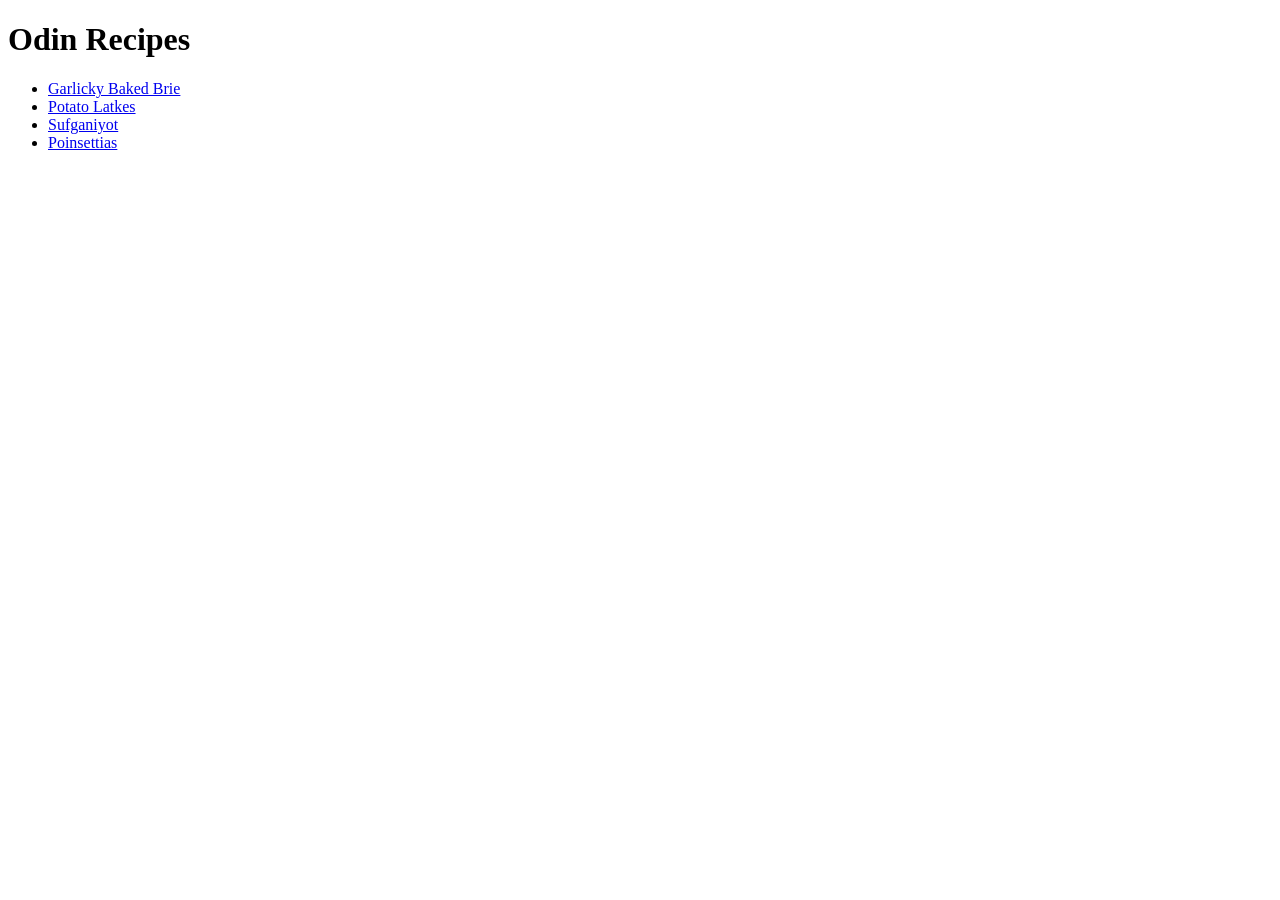
<file: index.html>
<!DOCTYPE html>
<html lang="en">
<head>
    <meta charset="UTF-8">
    <meta http-equiv="X-UA-Compatible" content="IE=edge">
    <meta name="viewport" content="width=device-width, initial-scale=1.0">
    <title>Odin recipes</title>
</head>
<body>
    <h1>Odin Recipes</h1>
    <ul>
        <li><a href="./recipes/garlicky_baked_brie.html">Garlicky Baked Brie</a></li>
        <li><a href="./recipes/Potato_latkes.html">Potato Latkes</a></li>
        <li><a href="./recipes/Sufganiyot.html">Sufganiyot</a></li>
        <li><a href="./recipes/Poinsettias.html">Poinsettias</a></li>
    </ul>
</body>
</html>
</file>
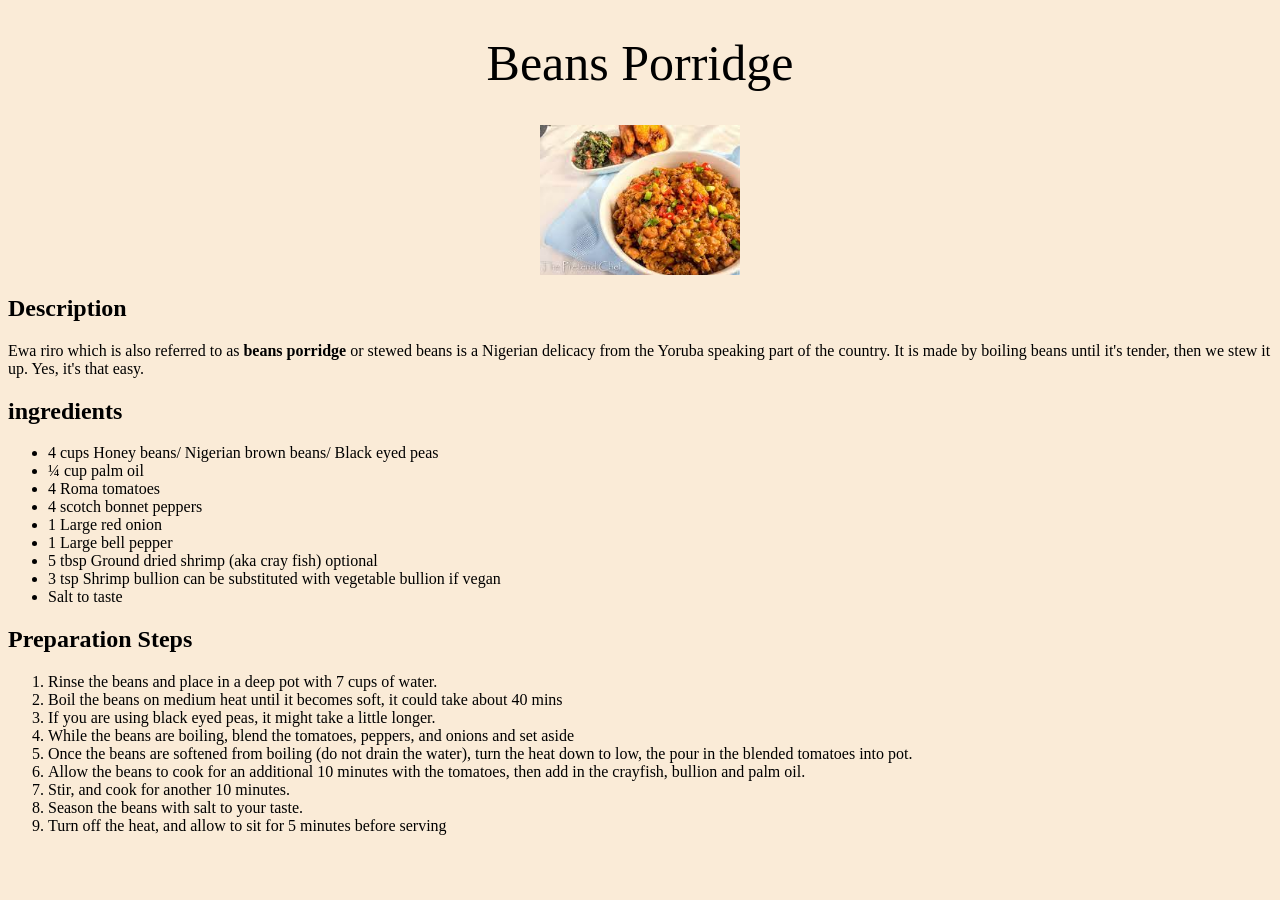
<file: recipes/beansPorridge.html>
<!DOCTYPE html>
<html lang="en">
    <head>
        <meta charset="UTF-8">
        <title>Beans Porridge</title>
        <link rel="stylesheet" href="../style.css">

    </head>
    <body>
        <h1>Beans Porridge</h1>
        <img src="../images/beansPorridge.jpeg" alt="a plate of beans porridge">
        <h2>Description</h2>
        <p>Ewa riro which is also referred to as <strong>beans porridge</strong> or stewed beans
            is a Nigerian delicacy from the Yoruba speaking part of the 
            country. It is made by boiling beans until it's tender, 
            then we stew it up. Yes, it's that easy.
        </p>
        <h2>ingredients</h2>
        <ul>
            <li>4 cups Honey beans/ Nigerian brown beans/ Black eyed peas</li>
            <li>¼ cup palm oil</li>
            <li>4 Roma tomatoes</li>
            <li>4 scotch bonnet peppers</li>
            <li>1 Large red onion</li>
            <li>1 Large bell pepper</li>
            <li>5 tbsp Ground dried shrimp (aka cray fish) optional</li>
            <li>3 tsp Shrimp bullion can be substituted with vegetable bullion if vegan</li>
            <li>Salt to taste</li>
        </ul>
        <h2>Preparation Steps</h2>
        <ol>
            <li>Rinse the beans and place in a deep pot with 7 cups of water.</li>
            <li>Boil the beans on medium heat until it becomes soft, it could take about 40 mins</li>
            <li>If you are using black eyed peas, it might take a little longer.</li>
            <li>While the beans are boiling, blend the tomatoes, peppers, and onions and set aside</li>
            <li>Once the beans are softened from boiling (do not drain the water), turn the heat down to low, the pour in the blended tomatoes into pot.</li>
            <li>Allow the beans to cook for an additional 10 minutes with the tomatoes, then add in the crayfish, bullion and palm oil.</li>
            <li>Stir, and cook for another 10 minutes.</li>
            <li>Season the beans with salt to your taste.</li>
            <li>Turn off the heat, and allow to sit for 5 minutes before serving</li>
        </ol>
    </body>
</html>
</file>
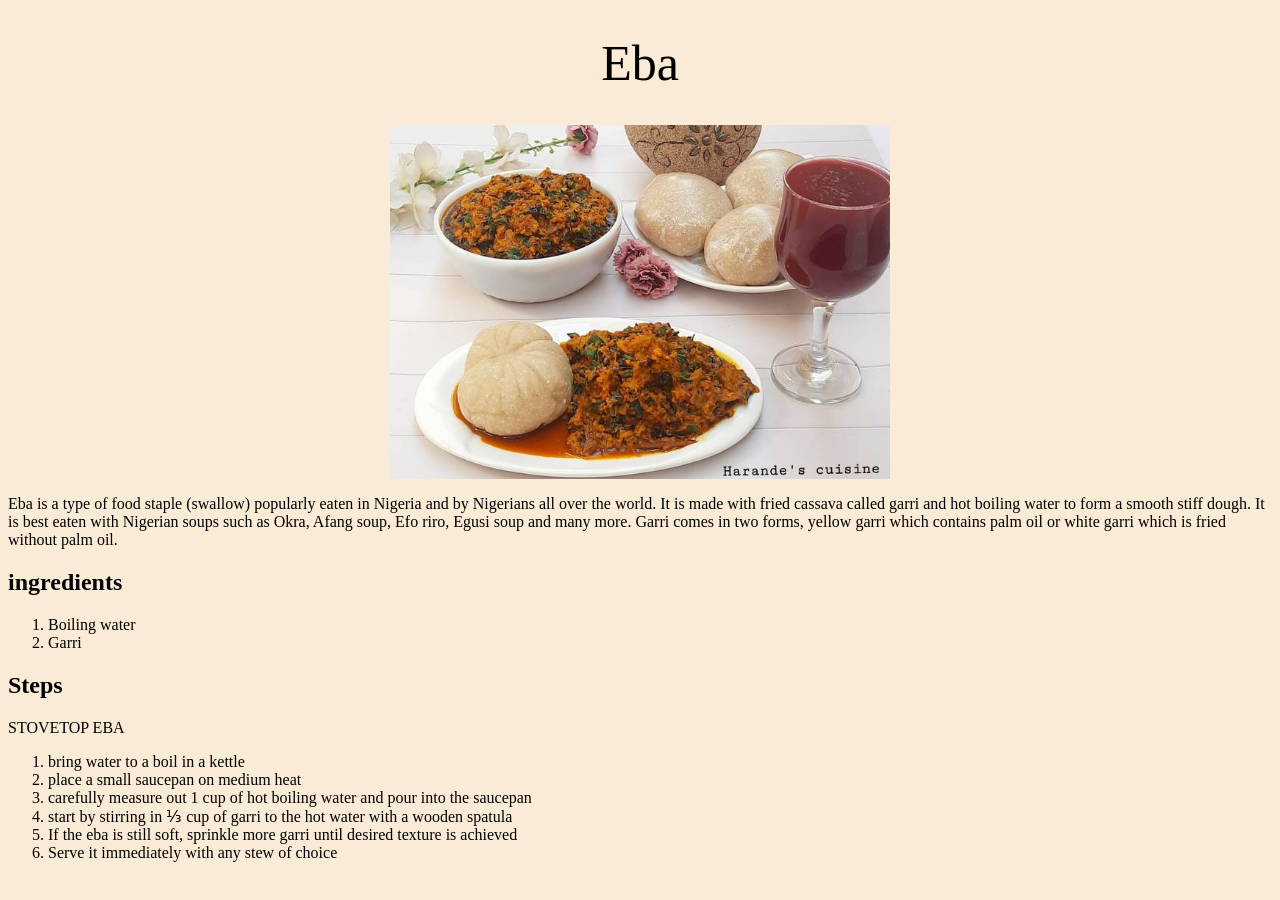
<file: recipes/Eba.html>
<!DOCTYPE html>
<html lang="en">
<head>
    <meta charset="UTF-8">
    <title>Eba</title>
    <link rel="stylesheet" href="../style.css"
</head>
<body>
    <h1>Eba</h1>
    <img class="eba" src="../images/Eba.jpeg" alt="a plate of Eba">
    <p>Eba is a type of food staple (swallow) popularly eaten in Nigeria and by Nigerians all over the world.
       It is made with fried cassava called garri and hot boiling water to form a smooth stiff dough.  
       It is best eaten with Nigerian soups such as Okra, Afang soup, Efo riro, Egusi soup and many more. 
       Garri comes in two forms, yellow garri which contains palm oil or white garri which is fried without 
       palm oil.
    </p>
        
    <h2>ingredients</h2>
    <ol>
        <li>Boiling water</li>
        <li>Garri</li>
    </ol>

    <h2>Steps</h2>
    <p>STOVETOP EBA</p>
    <ol>
        <li>bring water to a boil in a kettle</li>
        <li>place a small saucepan on medium heat</li>
        <li>carefully measure out 1 cup of hot boiling water and pour into the saucepan</li>
        <li>start by stirring in ⅓ cup of garri to the hot water with a wooden spatula</li>
        <li>If the eba is still soft, sprinkle more garri until desired texture is achieved</li>
        <li>Serve it immediately with any stew of choice</li>
    </ol>
</body>
</html>
</file>
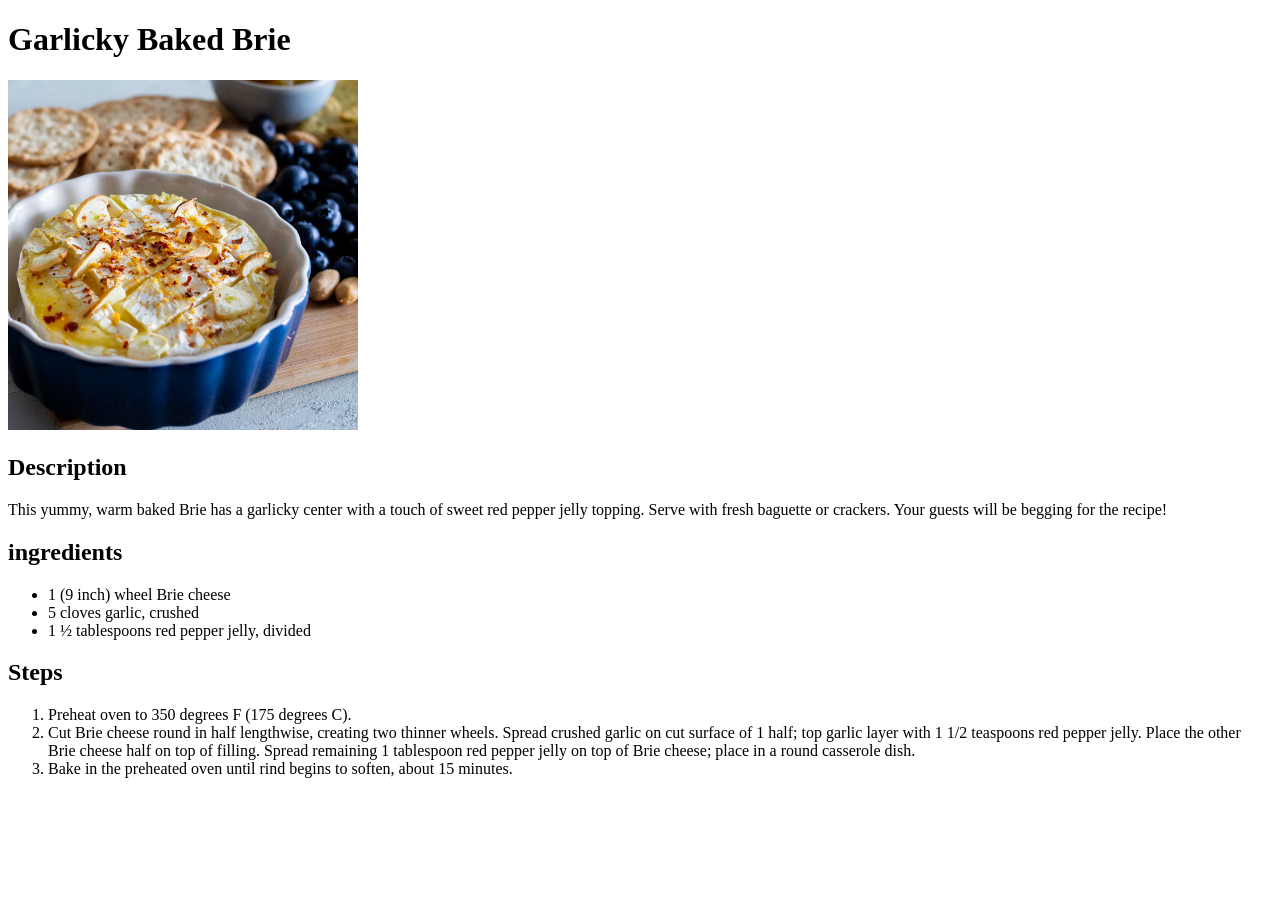
<file: recipes/garlicky_baked_brie.html>
<!DOCTYPE html>
<html lang="en">
<head>
    <meta charset="UTF-8">
    <meta http-equiv="X-UA-Compatible" content="IE=edge">
    <title>Garlicky Baked Brie recipe</title>
</head>
<body>
    <h1>Garlicky Baked Brie</h1>
    <img src="../images/baked brie.jpg" height="350px" width="350px">
    <h2>Description</h2>
    <p>This yummy, warm baked Brie has a garlicky center with a touch of sweet red pepper jelly topping. Serve with fresh baguette or crackers. Your guests will be begging for the recipe!</p>
 
    <h2>ingredients</h2>
    <ul>
        <li>1 (9 inch) wheel Brie cheese</li>
        <li>5 cloves garlic, crushed</li>
        <li>1 ½ tablespoons red pepper jelly, divided</li>
    </ul>
    <h2>Steps</h2>
    <ol>
        <li>Preheat oven to 350 degrees F (175 degrees C).</li>
        <li>Cut Brie cheese round in half lengthwise, creating two thinner wheels. Spread crushed garlic on cut surface of 1 half; top garlic layer with 1 1/2 teaspoons red pepper jelly. Place the other Brie cheese half on top of filling. Spread remaining 1 tablespoon red pepper jelly on top of Brie cheese; place in a round casserole dish.</li>
        <li>Bake in the preheated oven until rind begins to soften, about 15 minutes.</li>
    </ol>
</body>
</html>
</file>
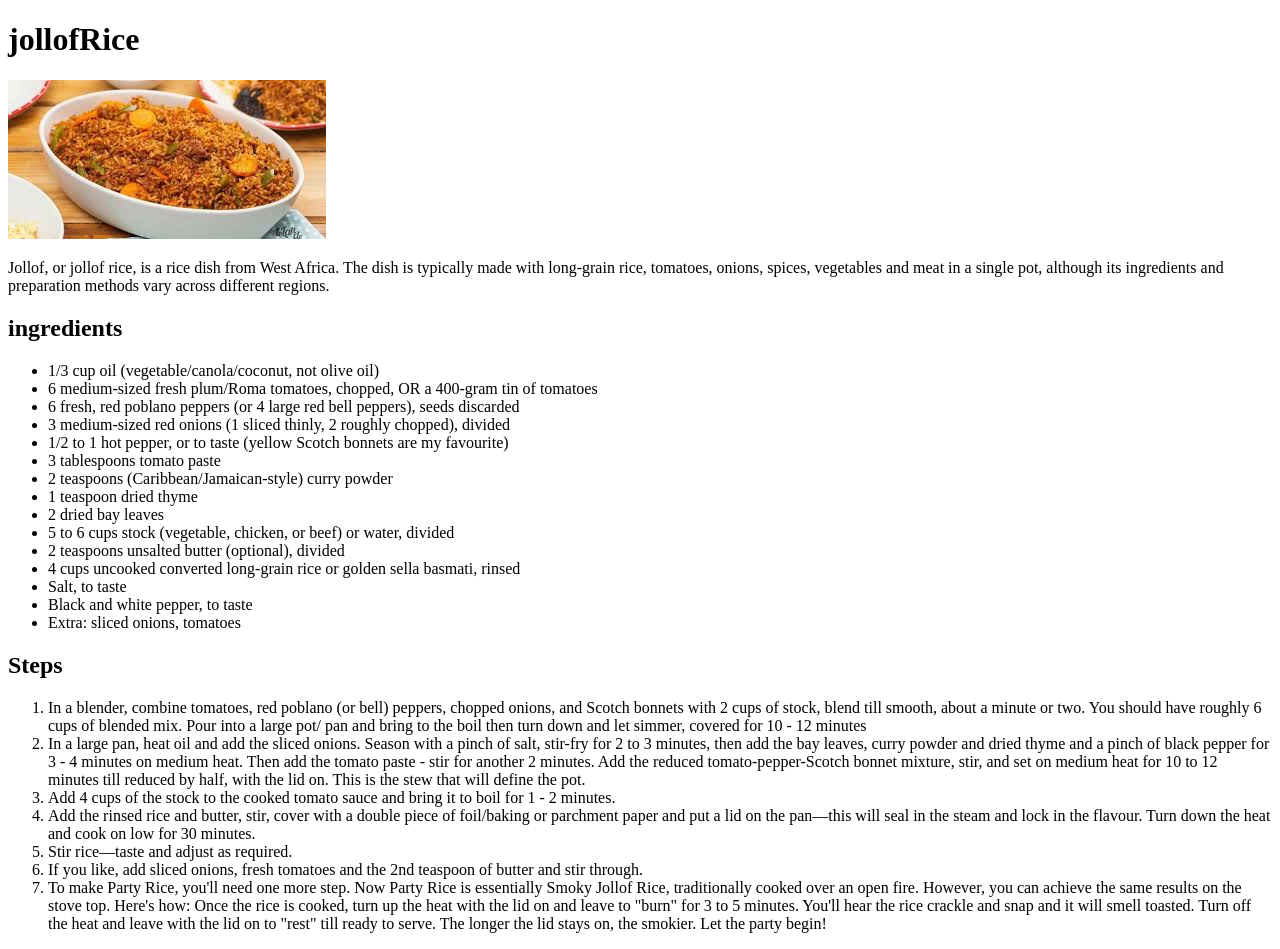
<file: recipes/jollofRice.html>
<!DOCTYPE html>
<html lang="en">
<head>
    <meta charset="UTF-8">
    <title>jollofRice</title>
</head>
<body>
    <h1>jollofRice</h1>
    <img src="../images/jollofRice.jpeg" alt="a big plate of jollof rice">
    <p>Jollof, or jollof rice, is a rice dish from West Africa.
        The dish is typically made with long-grain rice, tomatoes, onions, 
        spices, vegetables and meat in a single pot, although its ingredients
        and preparation methods vary across different regions.
    </p>
    <h2>ingredients</h2>
    <ul>
        <li>1/3 cup oil (vegetable/canola/coconut, not olive oil)</li>
        <li>6 medium-sized fresh plum/Roma tomatoes, chopped, OR a 400-gram tin of tomatoes</li>
        <li>6 fresh, red poblano peppers (or 4 large red bell peppers), seeds discarded</li>
        <li>3 medium-sized red onions (1 sliced thinly, 2 roughly chopped), divided</li>
        <li>1/2 to 1 hot pepper, or to taste (yellow Scotch bonnets are my favourite)</li>
        <li>3 tablespoons tomato paste</li>
        <li>2 teaspoons (Caribbean/Jamaican-style) curry powder</li>
        <li>1 teaspoon dried thyme</li>
        <li>2 dried bay leaves</li>
        <li>5 to 6 cups stock (vegetable, chicken, or beef) or water, divided</li>
        <li>2 teaspoons unsalted butter (optional), divided</li>
        <li>4 cups uncooked converted long-grain rice or golden sella basmati, rinsed</li>
        <li>Salt, to taste</li>
        <li>Black and white pepper, to taste</li>
        <li>Extra: sliced onions, tomatoes</li>
    </ul>
    
    <h2>Steps</h2>
    <ol>
        <li>In a blender, combine tomatoes, red poblano (or bell) peppers, chopped onions, and Scotch bonnets
            with 2 cups of stock, blend till smooth, about a minute or two. You should have roughly 6 cups of
            blended mix. Pour into a large pot/ pan and bring to the boil then turn down and let simmer,
            covered for 10 - 12 minutes</li>

        <li>In a large pan, heat oil and add the sliced onions. Season with a pinch of salt, stir-fry for 
            2 to 3 minutes, then add the bay leaves, curry powder and dried thyme and a pinch of black pepper
            for 3 - 4 minutes on medium heat. Then add the tomato paste - stir for another 2 minutes. 
            Add the reduced tomato-pepper-Scotch bonnet mixture, stir, and set on medium heat for 10 to 12 minutes 
            till reduced by half, with the lid on. This is the stew that will define the pot.</li>

        <li>Add 4 cups of the stock to the cooked tomato sauce and bring it to boil for 1 - 2 minutes.</li>

        <li>Add the rinsed rice and butter, stir, cover with a double piece of foil/baking or parchment paper 
            and put a lid on the pan—this will seal in the steam and lock in the flavour. Turn down the heat and 
            cook on low for 30 minutes.</li>

        <li>Stir rice—taste and adjust as required.</li>

        <li>If you like, add sliced onions, fresh tomatoes and the 2nd teaspoon of butter and stir through.</li>

        <li>To make Party Rice, you'll need one more step. Now Party Rice is essentially Smoky Jollof Rice, 
            traditionally cooked over an open fire. However, you can achieve the same results on the stove top. 
            Here's how: Once the rice is cooked, turn up the heat with the lid on and leave to "burn" 
            for 3 to 5 minutes. You'll hear the rice crackle and snap and it will smell toasted. Turn off the heat 
            and leave with the lid on to "rest" till ready to serve. The longer the lid stays on, the smokier. 
            Let the party begin!</li>
        
    </ol>
</body>
</html>
</file>
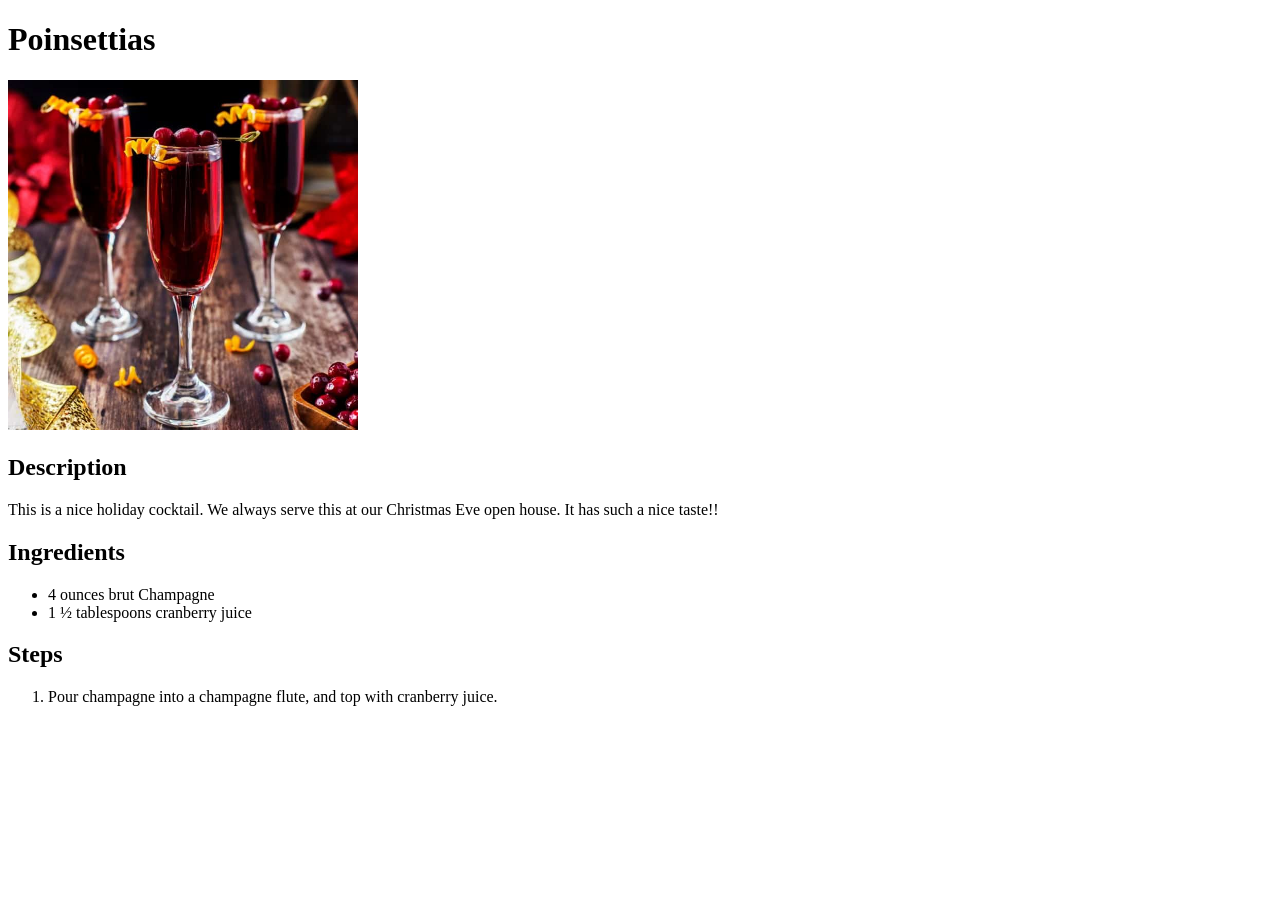
<file: recipes/Poinsettias.html>
<!DOCTYPE html>
<html lang="en">
<head>
    <meta charset="UTF-8">
    <meta http-equiv="X-UA-Compatible" content="IE=edge">
    <title>Poinsettias recipe</title>
</head>
<body>
    <h1>Poinsettias</h1>
    <img src="../images/poinsettias.jpg" height="350px" width="350px">
    <h2>Description</h2>
    <p>This is a nice holiday cocktail. We always serve this at our Christmas Eve open house. It has such a nice taste!!</p>

    <h2>Ingredients</h2>
    <ul>
        <li>4 ounces brut Champagne</li>
        <li>1 ½ tablespoons cranberry juice</li>
    </ul>
    <h2>Steps</h2>
    <ol>
        <li>Pour champagne into a champagne flute, and top with cranberry juice.</li>
    </ol>
</body>
</html>
</file>
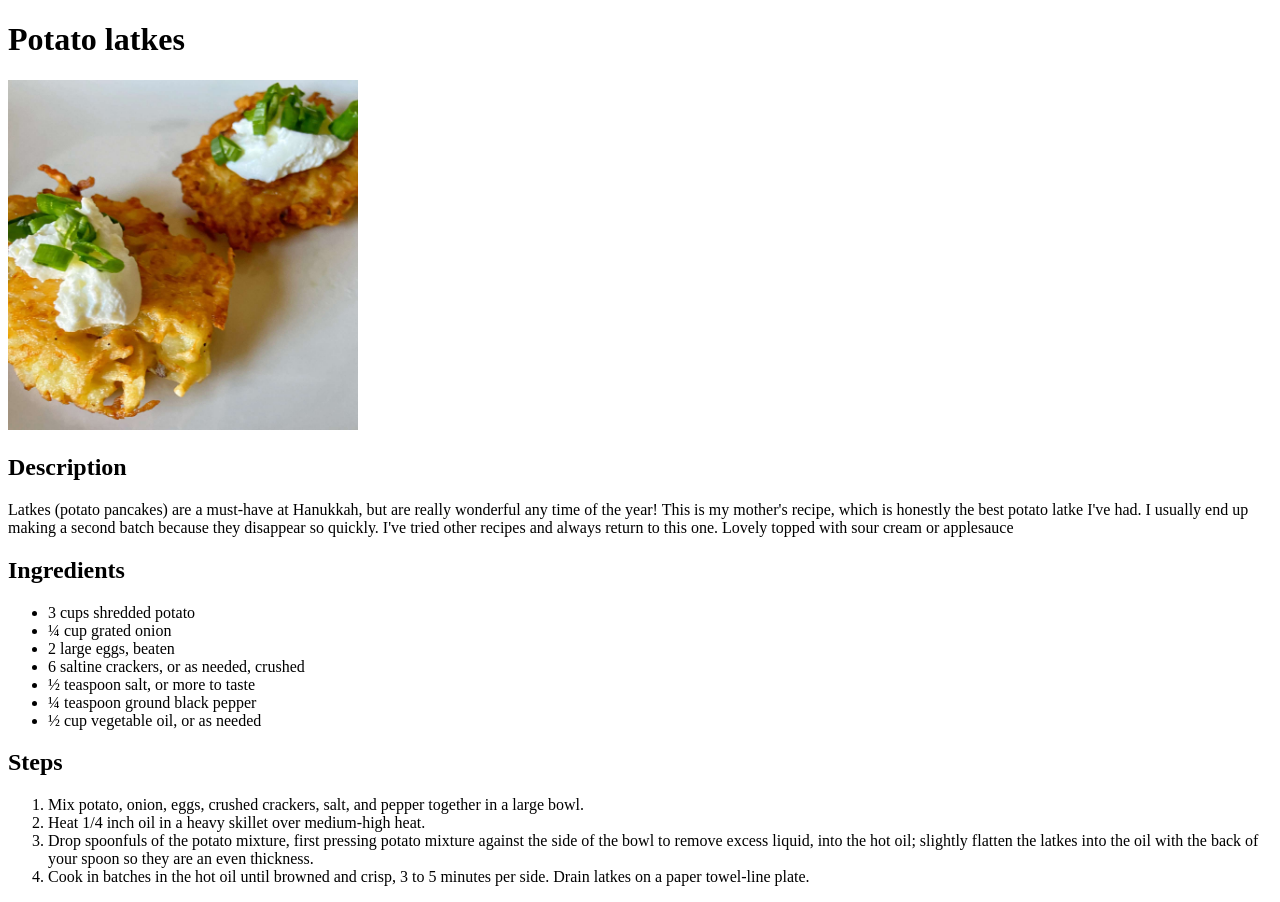
<file: recipes/Potato_latkes.html>
<!DOCTYPE html>
<html lang="en">
<head>
    <meta charset="UTF-8">
    <meta http-equiv="X-UA-Compatible" content="IE=edge">
    <title>potato latkes recipe</title>
</head>
<body>
    <h1>Potato latkes</h1>
    <img src="../images/potatoe latkes.jpg" height="350px" width="350px">
    <h2>Description</h2>
    <p>Latkes (potato pancakes) are a must-have at Hanukkah, but are really wonderful any time of the year! This is my mother's recipe, which is honestly the best potato latke I've had. I usually end up making a second batch because they disappear so quickly. I've tried other recipes and always return to this one. Lovely topped with sour cream or applesauce</p>

    <h2>Ingredients</h2>
    <ul>
        <li>3 cups shredded potato</li>
        <li>¼ cup grated onion</li>
        <li>2 large eggs, beaten</li>
        <li>6 saltine crackers, or as needed, crushed</li>
        <li>½ teaspoon salt, or more to taste</li>
        <li>¼ teaspoon ground black pepper</li>
        <li>½ cup vegetable oil, or as needed</li>
    </ul>
    <h2>Steps</h2>
    <ol>
        <li>Mix potato, onion, eggs, crushed crackers, salt, and pepper together in a large bowl.</li>
        <li>Heat 1/4 inch oil in a heavy skillet over medium-high heat.</li>
        <li>Drop spoonfuls of the potato mixture, first pressing potato mixture against the side of the bowl to remove excess liquid, into the hot oil; slightly flatten the latkes into the oil with the back of your spoon so they are an even thickness.</li>
        <li>Cook in batches in the hot oil until browned and crisp, 3 to 5 minutes per side. Drain latkes on a paper towel-line plate.</li>
    </ol>
</body>
</html>
</file>
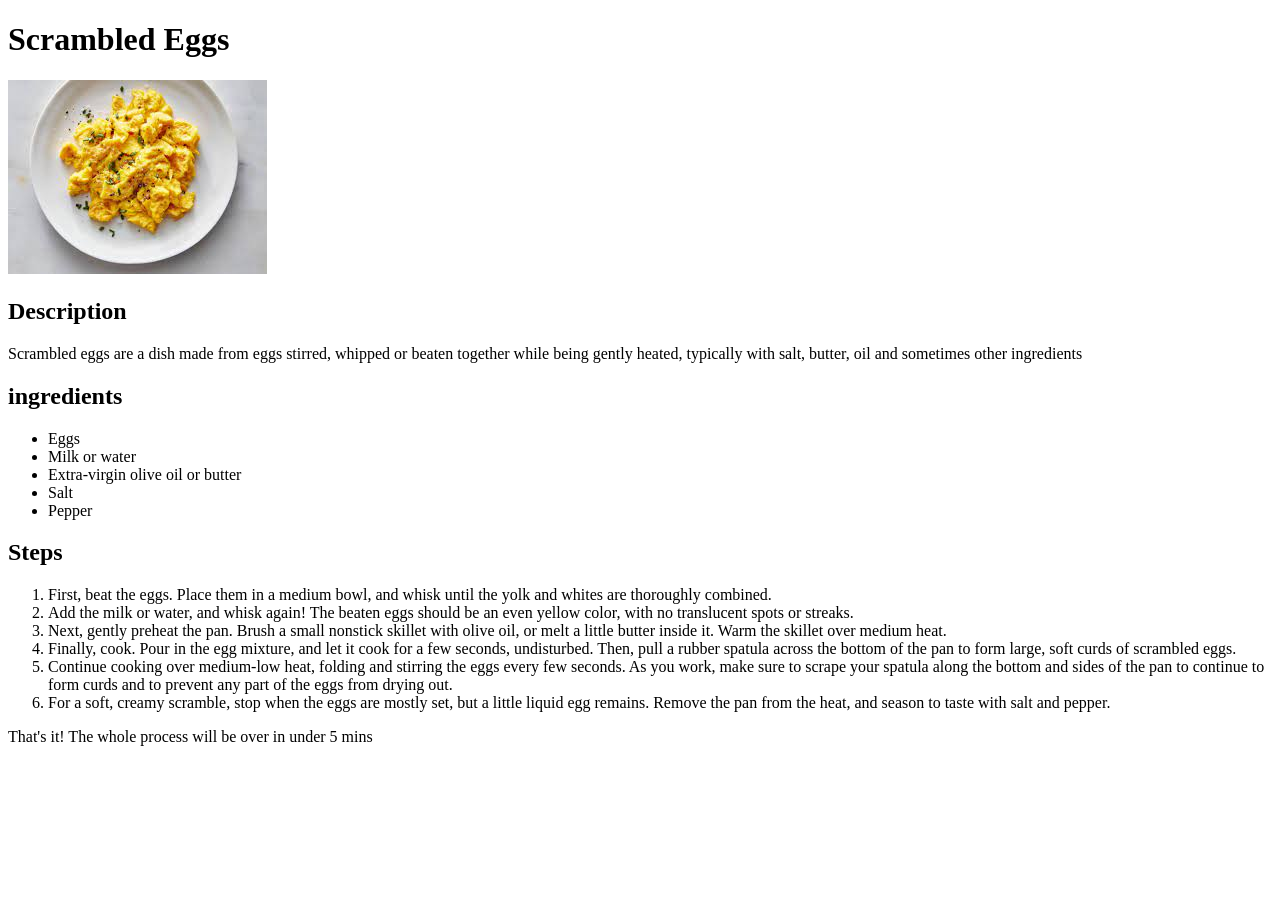
<file: recipes/scrambledEggs.html>
<!DOCTYPE html>
<html lang="en">
<head>
    <meta charset="UTF-8">
    <title>Scrambled Eggs</title>
</head>
<body>
    <h1>Scrambled Eggs</h1>
    <img src="../images/scrambledEggs.jpeg" alt="a plate of scrambled eggs">
    <h2>Description</h2>
    <p>Scrambled eggs are a dish made from eggs stirred, whipped or beaten
        together while being gently heated, typically with salt, butter,
        oil and sometimes other ingredients
    </p>
    <h2>ingredients</h2>
    <ul>
        <li>Eggs</li>
        <li>Milk or water</li>
        <li>Extra-virgin olive oil or butter</li>
        <li>Salt</li>
        <li>Pepper</li>
    </ul>

    <h2>Steps</h2>
    <ol>
        <li>First, beat the eggs. Place them in a medium bowl, and whisk until the yolk and whites are thoroughly
            combined.</li>

        <li>Add the milk or water, and whisk again! The beaten eggs should be an even yellow color, 
            with no translucent spots or streaks.</li>

        <li>Next, gently preheat the pan. Brush a small nonstick skillet with olive oil, or melt a little butter 
            inside it. Warm the skillet over medium heat.</li>

        <li>Finally, cook. Pour in the egg mixture, and let it cook for a few seconds, undisturbed. Then, pull a 
            rubber spatula across the bottom of the pan to form large, soft curds of scrambled eggs.</li>
        
        <li>Continue cooking over medium-low heat, folding and stirring the eggs every few seconds. As you work, 
            make sure to scrape your spatula along the bottom and sides of the pan to continue to form curds and 
            to prevent any part of the eggs from drying out.</li>
        
        <li>For a soft, creamy scramble, stop when the eggs are mostly set, but a little liquid egg remains. 
            Remove the pan from the heat, and season to taste with salt and pepper.</li>
    </ol>
    <p>That's it! The whole process will be over in under 5 mins</p>


</body>
</html>
</file>
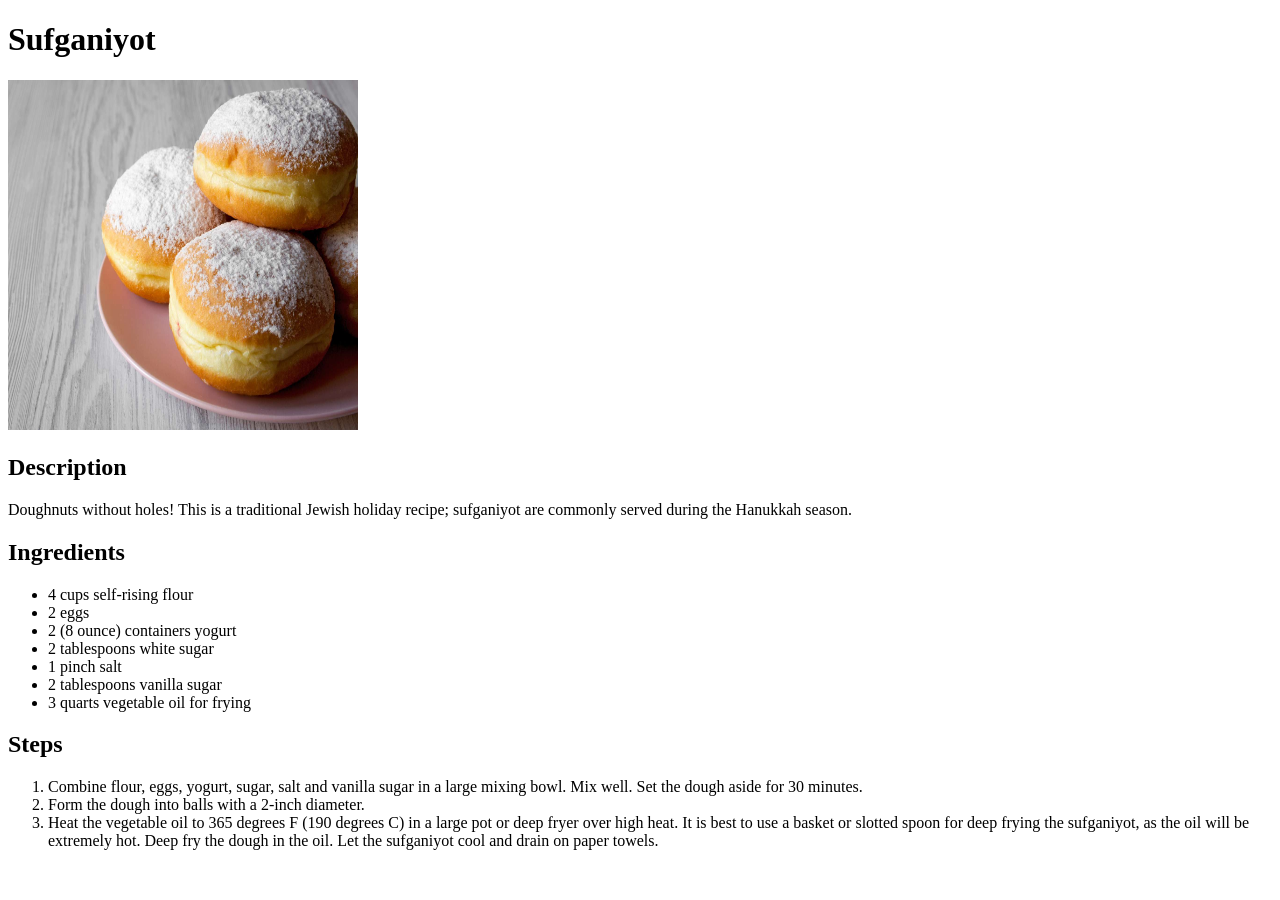
<file: recipes/Sufganiyot.html>
<!DOCTYPE html>
<html lang="en">
<head>
    <meta charset="UTF-8">
    <meta http-equiv="X-UA-Compatible" content="IE=edge">
    <title>Sufganiyot recipe</title>
</head>
<body>
    <h1>Sufganiyot</h1>
    <img src="../images/sufganiyot.jpg" height="350px" width="350px">
    <h2>Description</h2>
    <p>Doughnuts without holes! This is a traditional Jewish holiday recipe; sufganiyot are commonly served during the Hanukkah season.</p>

    <h2>Ingredients</h2>
    <ul>
        <li>4 cups self-rising flour</li>
        <li>2 eggs</li>
        <li>2 (8 ounce) containers yogurt</li>
        <li>2 tablespoons white sugar</li>
        <li>1 pinch salt</li>
        <li>2 tablespoons vanilla sugar</li>
        <li>3 quarts vegetable oil for frying</li>
    </ul>
    <h2>Steps</h2>
    <ol>
        <li>Combine flour, eggs, yogurt, sugar, salt and vanilla sugar in a large mixing bowl. Mix well. Set the dough aside for 30 minutes.</li>
        <li>Form the dough into balls with a 2-inch diameter.</li>
        <li>Heat the vegetable oil to 365 degrees F (190 degrees C) in a large pot or deep fryer over high heat. It is best to use a basket or slotted spoon for deep frying the sufganiyot, as the oil will be extremely hot. Deep fry the dough in the oil. Let the sufganiyot cool and drain on paper towels.</li>
    </ol>
</body>
</html>
</file>
<file: style.css>
h1 {
    text-align: center;
    font-family: 'Cookie', cursive;
    font-size: 50px;
    font-weight: 300;
    background-color: antiquewhite;
}

a {
    text-decoration-line: none;
    color: rgb(77, 99, 124);
    
}

img {
    display: block;
    margin-left: auto;
    margin-right: auto;
    width: 200px;
    height: autopx:

}

img.eba {
    width: 500px;
    height: auto;
}

* {
    background-color: antiquewhite;

}
</file>
